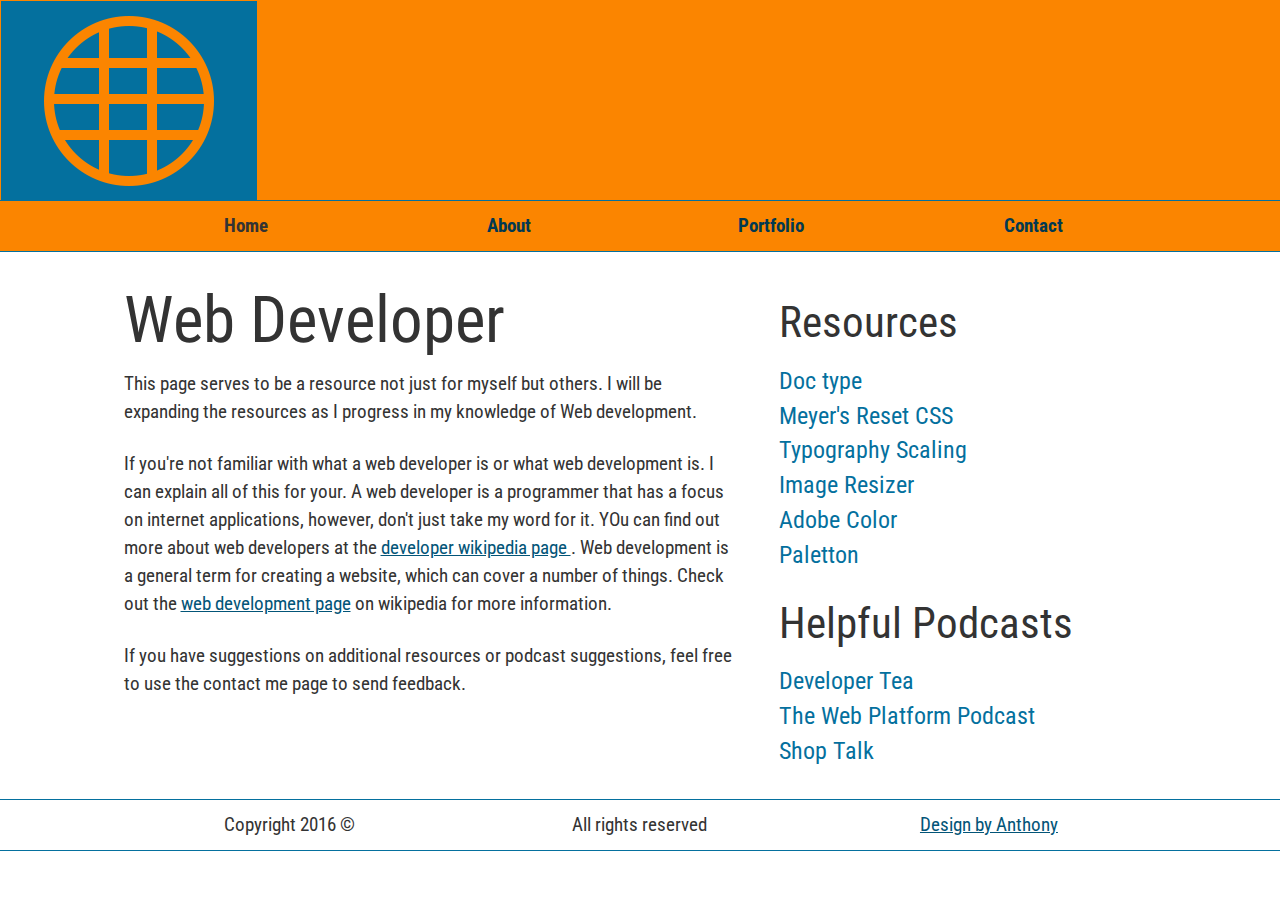
<file: Templates/index.html>
﻿<!doctype html>
<html lang="en">
    <head>
        <meta charset="UTF-8">
        <title>Home</title>

        <!--Remy Sharp Shim --> 
        <!--[if lte IE 9]> 
        <script src="https://oss.maxcdn.com/html5shiv/3.7.2/html5shiv.min.js" >
        </script> 
        <![endif]-->
        <link href="css/reset.css" type="text/css" rel="stylesheet">    
        <link href="css/styles.css" type="text/css" rel="stylesheet">    
		<meta name="viewport" content="width=device-width; initial-scale=1.0" > 

		<!-- font --> 
		<link href="https://fonts.googleapis.com/css?family=Roboto+Condensed" rel="stylesheet">
		<script src="https://ajax.googleapis.com/ajax/libs/jquery/1.7.2/jquery.min.js"></script>

		
    </head>
    <body>
        <header>
			<div id="head">
				<img src="images/logo.png" alt="logo">
			</div>
		</header>
		
		<nav>
			<ul>
				<li>
					Home
				</li>
				<li>
					<a href="about.html">
						About
					</a>
				</li>
				<li>
					<a href="portfolio.html">
						Portfolio
					</a>
				</li>
				<li>
					<a href="contact.html">
						Contact
					</a>
				</li>
			</ul>
		</nav>
<!--++++++++++ START MOBILE NAVIGATION ++++++++-->		
		<button class="nav-button">Toggle Navigation</button>
		<div class="mobile-logo"> 
			<a href="index.html" title="Home">
			<img src="images/logo-small.png" alt="small logo">
			</a>
		</div>
		
		<ul class="primary-nav">
			<li><a href="index.html">Home</a></li>
			<li><a href="about.html">About Us</a>
			</li>
			<li><a href="portfolio.html">Portfolio</a></li>
			<li><a href="contact.html">Contact</a></li>
		</ul>
        <script>
		$(document).ready(function(){
			$(".nav-button").click(function () {
			$(".nav-button,.primary-nav").toggleClass("open");
			});
		});
        </script>
<!--++++++++++ END MOBILE NAVIGATION ++++++++-->
		<div id="wrapper">
        
		
		<main>
			<h2 class="head">
				Web Developer
			</h2>
			
			<p>
				This page serves to be a resource not just for myself but others. I will be expanding the resources as I progress in my knowledge of Web development. 
			</p>
			
			<p>
				If you're not familiar with what a web developer is or what web development is. I can explain all of this for your. A web developer is a programmer that has a focus on internet applications, however, don't just take my word for it. YOu can find out more about web developers at the <a href="https://en.wikipedia.org/wiki/Web_developer">developer wikipedia page </a>. Web development is a general term for creating a website, which can cover a number of things. Check out the <a href="https://en.wikipedia.org/wiki/Web_development">web development page</a> on wikipedia for more information. 
			</p>
			<p>
				If you have suggestions on additional resources or podcast suggestions, feel free to use the contact me page to send feedback. 	
			</p>
		</main>
		
		
		<aside>
			<h3 class="head">
				Resources 
			</h3>
			<ul>
				<li>
					<a href="http://webdesignbyolga.com/central-web110-doc.php">
						Doc type
					</a>
				</li>
				<li>
					<a href="http://meyerweb.com/eric/tools/css/reset/">
						Meyer's Reset CSS
					</a>
				</li>
				<li>
					<a href="http://type-scale.com/">
						Typography Scaling
					</a>
				</li>
				<li>
					<a href="http://www.simpleimageresizer.com/">
						Image Resizer
					</a>
				</li>
				<li>
					<a href="https://color.adobe.com/create/color-wheel/">
						Adobe Color
					</a>
				</li>
				<li>
					<a href="http://paletton.com/">
						Paletton
					</a>
				</li>
			</ul>
			<h3 class="head">
				Helpful Podcasts
			</h3>
			<ul>
				<li>
					<a href="https://spec.fm/podcasts/developer-tea">
						Developer Tea
					</a>
				</li>
				<li>
					<a href="https://thewebplatform.libsyn.com/">
						The Web Platform Podcast
					</a>
				</li>
				<li>
					<a href="http://shoptalkshow.com/">
						Shop Talk
					</a>
				</li>
			</ul>

		</aside>
        </div>
		        <footer>
			<ul>
				<li>
					Copyright 2016 &copy; 
				</li>
				<li>
					All rights reserved 
				</li>
				<li>
					<a href="index.html">Design by Anthony</a>
				</li>					
			</ul>	

		</footer>
    </body>
</html>
</file>
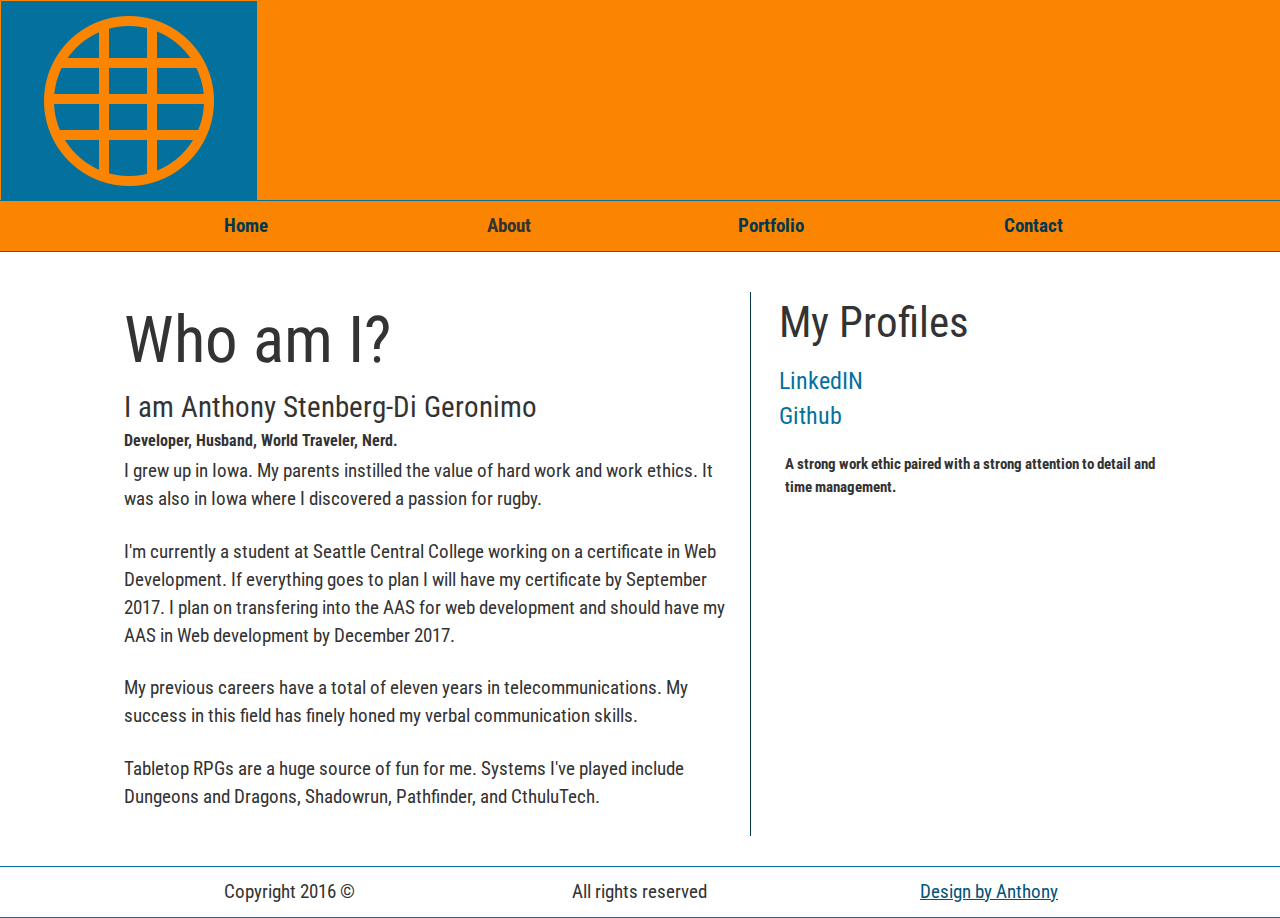
<file: Templates/about.html>
<!doctype html>
<html lang="en">
    <head>
        <meta charset="UTF-8">
        <title>About</title>

        <!--Remy Sharp Shim --> 
        <!--[if lte IE 9]> 
        <script src="https://oss.maxcdn.com/html5shiv/3.7.2/html5shiv.min.js" >
        </script> 
        <![endif]-->
        <link href="css/styles.css" type="text/css" rel="stylesheet">    
		<meta name="viewport" content="width=device-width; initial-scale=1.0" > 

		<!-- font --> 
		<link href="https://fonts.googleapis.com/css?family=Roboto+Condensed" rel="stylesheet">
		<script src="https://ajax.googleapis.com/ajax/libs/jquery/1.7.2/jquery.min.js"></script>
		<script>
		$(document).ready(function(){
			$(".nav-button").click(function () {
			$(".nav-button,.primary-nav").toggleClass("open");
			});    
		});
		</script>
		
    </head>
    <body>
        <header>
			<div id="head">
				<img src="images/logo.png" alt="logo">
			</div>
		</header>
		
		<nav>
			<ul>
				<li>
					<a href="index.html">
						Home
					</a>	
				</li>
				<li>
					About
				</li>
				<li>
					<a href="portfolio.html">
						Portfolio
					</a>
				</li>
				<li>
					<a href="contact.html">
						Contact
					</a>
				</li>
			</ul>
		</nav>
<!--++++++++++ START MOBILE NAVIGATION ++++++++-->		
		<button class="nav-button">Toggle Navigation</button>
		<div class="mobile-logo"> 
			<a href="index.html" title="Home">
			<img src="images/logo-small.png" alt="small logo">
			</a>
		</div>
		<ul class="primary-nav">
			<li><a href="index.html">Home</a></li>
			<li><a href="about.html">About Us</a>
			</li>
			<li><a href="portfolio.html">Portfolio</a></li>
			<li><a href="contact.html">Contact</a></li>
		</ul>
<!--++++++++++ END MOBILE NAVIGATION ++++++++-->		
		<div id="wrapper">
		<aside>
			<h3 class="head">
				My Profiles
			</h3>	
			<ul>
				<li>
					<a href="https://www.linkedin.com/in/stenbergdigeronimo">
						LinkedIN
					</a>
				</li>
				<li>
					<a href="https://github.com/AnthonySDi">
						Github
					</a>
				</li>
			</ul>
			<p class="aside">
				A strong work ethic paired with a strong attention to detail and time management.  			
			</p>
		</aside>
		
		<main id="about">
			<h2 class="head">
				Who am I?
			</h2>
			<h4>
				I am Anthony Stenberg-Di Geronimo
			</h4>
			<h5>
				Developer, Husband, World Traveler, Nerd. 
			</h5>
			<p  class="about">
				I grew up in Iowa. My parents instilled the value of hard work and work ethics. It was also in Iowa where I discovered a passion for rugby. 
			</p>
			<p class="about">
				I'm currently a student at Seattle Central College working on a certificate in Web Development. If everything goes to plan I will have my certificate by September 2017. I plan on transfering into the AAS for web development and should have my AAS in Web development by December 2017.
			</p>
			<p  class="about">
				My previous careers have a total of eleven years in telecommunications. My success in this field has finely honed my verbal communication skills. 
			</p>
			<p  class="about">
				Tabletop RPGs are a huge source of fun for me. Systems I've played include Dungeons and Dragons, Shadowrun, Pathfinder, and CthuluTech. 
			</p>
		</main>
		
		

        </div>
		<footer>
			<ul>
				<li>
					Copyright 2016 &copy; 
				</li>
				<li>
					All rights reserved 
				</li>
				<li>
					<a href="..index.html">Design by Anthony</a>
				</li>					
			</ul>
			
		</footer>
    </body>
</html>
</file>
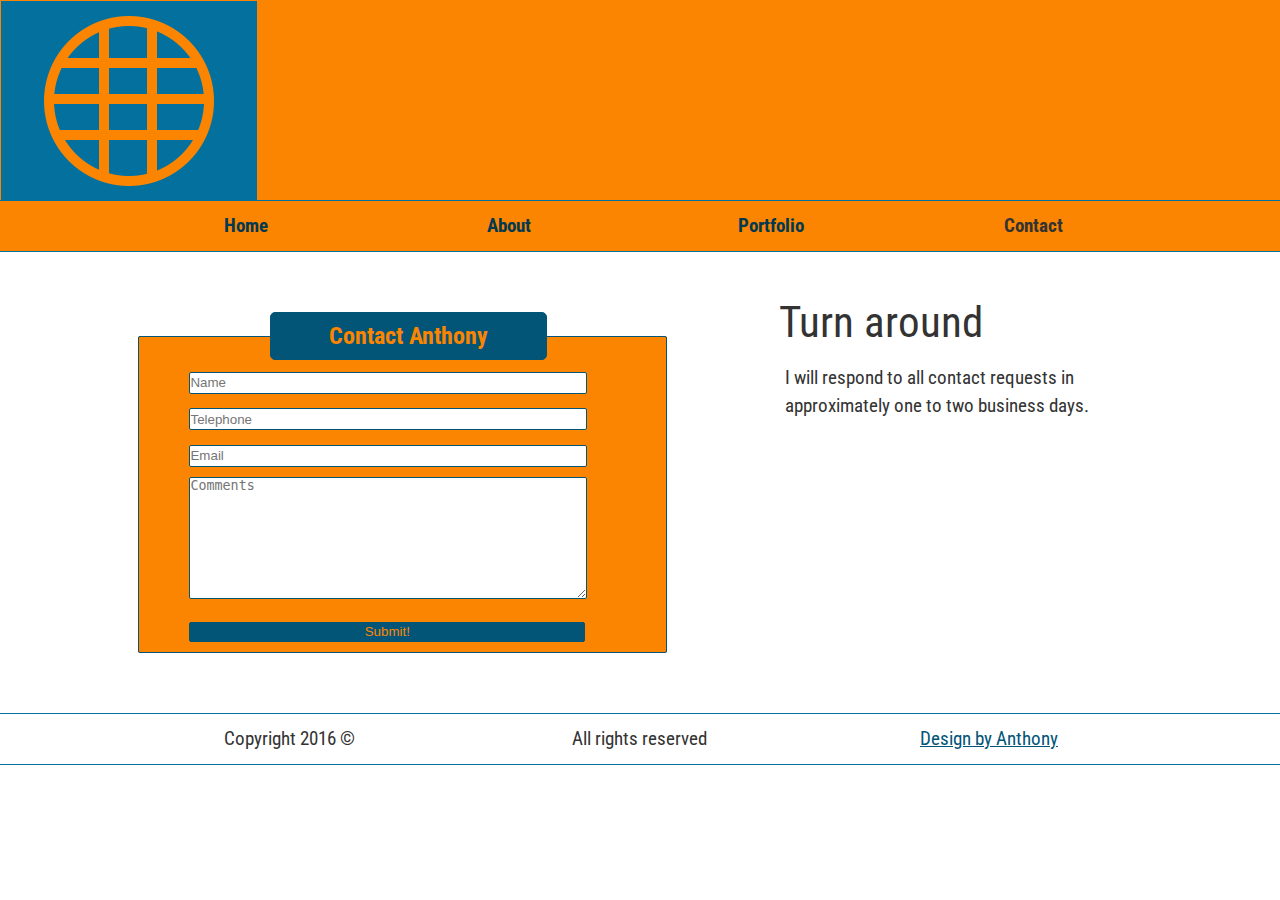
<file: Templates/contact.html>
<!doctype html>
<html lang="en">
    <head>
        <meta charset="UTF-8">
        <title>Contact</title>

        <!--Remy Sharp Shim --> 
        <!--[if lte IE 9]> 
        <script src="https://oss.maxcdn.com/html5shiv/3.7.2/html5shiv.min.js" >
        </script> 
        <![endif]-->
        <link href="css/styles.css" type="text/css" rel="stylesheet">    
		<meta name="viewport" content="width=device-width; initial-scale=1.0" > 

		<!-- font --> 
		<link href="https://fonts.googleapis.com/css?family=Roboto+Condensed" rel="stylesheet">
		<script src="https://ajax.googleapis.com/ajax/libs/jquery/1.7.2/jquery.min.js"></script>
		<script>
		$(document).ready(function(){
			$(".nav-button").click(function () {
			$(".nav-button,.primary-nav").toggleClass("open");
			});    
		});
		</script>
		
    </head>
    <body>
		<header>
			<div id="head">
				<img src="images/logo.png" alt="logo">
			</div>
		</header>
		
		<nav>
			<ul>
				<li>
					<a href="index.html">
						Home
					</a>
				</li>
				<li>
					<a href="about.html">
						About
					</a>
				</li>
				<li>
					<a href="portfolio.html">
						Portfolio
					</a>
				</li>
				<li>
					Contact
				</li>
			</ul>
		</nav>
<!--++++++++++ START MOBILE NAVIGATION ++++++++-->		
		<button class="nav-button">Toggle Navigation</button>
		<div class="mobile-logo"> 
			<a href="index.html" title="Home">
			<img src="images/logo-small.png" alt="small logo">
			</a>
		</div>
		<ul class="primary-nav">
			<li><a href="index.html">Home</a></li>
			<li><a href="about.html">About Us</a>
			</li>
			<li><a href="portfolio.html">Portfolio</a></li>
			<li><a href="contact.html">Contact</a></li>
		</ul>
<!--++++++++++ END MOBILE NAVIGATION ++++++++-->
	<div id="wrapper">
		<aside>
			<h3 class="head">
				Turn around
			</h3>	
			<p>
				I will respond to all contact requests in approximately one to two business days.
			</p>
		</aside>
		<main class="contact">
			<form action="formhandler.php" method="post">
				<fieldset>
					<legend> Contact Anthony </legend>
						<input type="text" Name="name" placeholder="Name">
						<input type="text" Name="telephone" placeholder="Telephone">
						<input type="email" Name="email" placeholder="Email">
						<textarea name="comments" rows="8" placeholder="Comments"></textarea>

<!-- ++++++++++ Submit button ++++++++ -->   	
						<input class="submit" type="submit" value="Submit!">
					</fieldset>
			</form>
			
		</main>
		
		
		</div>
		        
        <footer>
			<ul>
				<li>
					Copyright 2016 &copy; 
				</li>
				<li>
					All rights reserved 
				</li>
				<li>
					<a href="index.html">Design by Anthony</a>
				</li>					
			</ul>	
			
		</footer>
		</body>
</html>
</file>
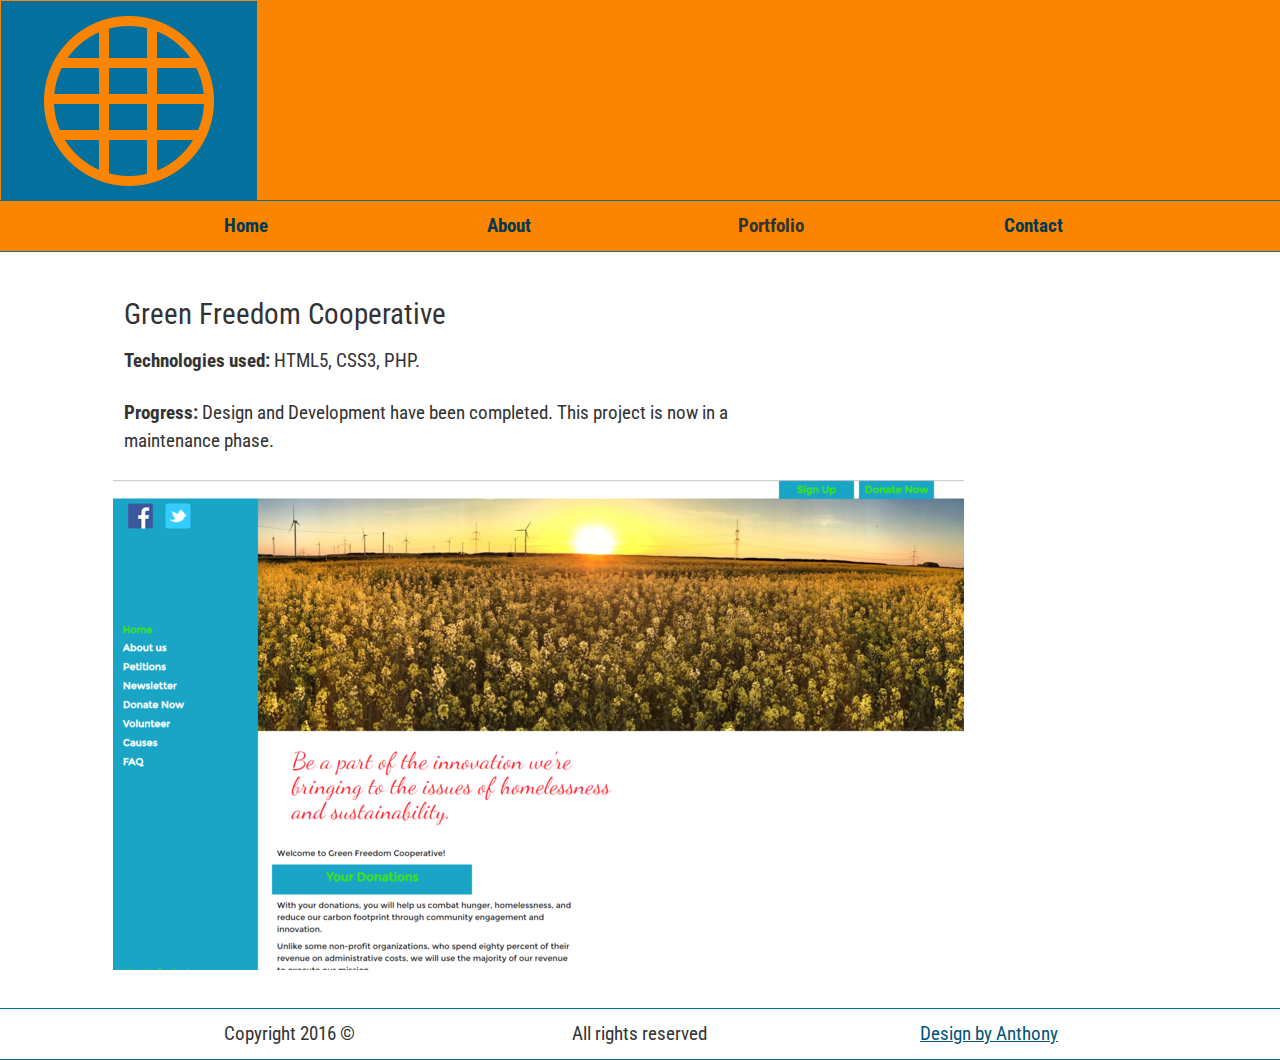
<file: Templates/portfolio.html>
<!doctype html>
<html lang="en">
    <head>
        <meta charset="UTF-8">
        <title>Portfolio</title>

        <!--Remy Sharp Shim --> 
        <!--[if lte IE 9]> 
        <script src="https://oss.maxcdn.com/html5shiv/3.7.2/html5shiv.min.js" >
        </script> 
        <![endif]-->
        <link href="css/styles.css" type="text/css" rel="stylesheet">    
		<meta name="viewport" content="width=device-width; initial-scale=1.0" > 

		<!-- font --> 
		<link href="https://fonts.googleapis.com/css?family=Roboto+Condensed" rel="stylesheet">
		<script src="https://ajax.googleapis.com/ajax/libs/jquery/1.7.2/jquery.min.js"></script>
		<script>
		$(document).ready(function(){
			$(".nav-button").click(function () {
			$(".nav-button,.primary-nav").toggleClass("open");
			});    
		});
		</script>
		
    </head>
    <body>
        <header>
			<div id="head">
				<img src="images/logo.png" alt="logo">
			</div>
		</header>
		
		<nav>
			<ul>
				<li>
					<a href="index.html">
						Home
					</a>
				</li>
				<li>
					<a href="about.html">
						About
					</a>
				</li>
				<li>
					Portfolio
				</li>
				<li>
					<a href="contact.html">
						Contact
					</a>
				</li>
			</ul>
		</nav>
<!--++++++++++ START MOBILE NAVIGATION ++++++++-->		
		<button class="nav-button">Toggle Navigation</button>
		<div class="mobile-logo"> 
			<a href="index.html" title="Home">
			<img src="images/logo-small.png" alt="small logo">
			</a>
		</div>

		<ul class="primary-nav">
			<li><a href="index.html">Home</a></li>
			<li><a href="about.html">About Us</a>
			</li>
			<li><a href="portfolio.html">Portfolio</a></li>
			<li><a href="contact.html">Contact</a></li>
		</ul>
<!--++++++++++ END MOBILE NAVIGATION ++++++++-->
		<div id="wrapper">
  
		
		<main>
			<h4 class="head">
				Green Freedom Cooperative
			</h4>
			
			<p>
				<strong>Technologies used:</strong> HTML5, CSS3, PHP.
			</p>
			<p>
				<strong>Progress:</strong> Design and Development have been completed. This project is now in a maintenance phase.
			</p>
			<img class="port-img" src="images/gfc.png" alt="Image of client website">
			
			<img class="small-port-img" src="images/gfc-smaller.png" alt="Image of client website">
		</main>
		</div>
        <footer>
			<ul>
				<li>
					Copyright 2016 &copy; 
				</li>
				<li>
					All rights reserved 
				</li>
				<li>
					<a href="index.html">Design by Anthony</a>
				</li>					
			</ul>	
		
		</footer>
    </body>
</html>
</file>
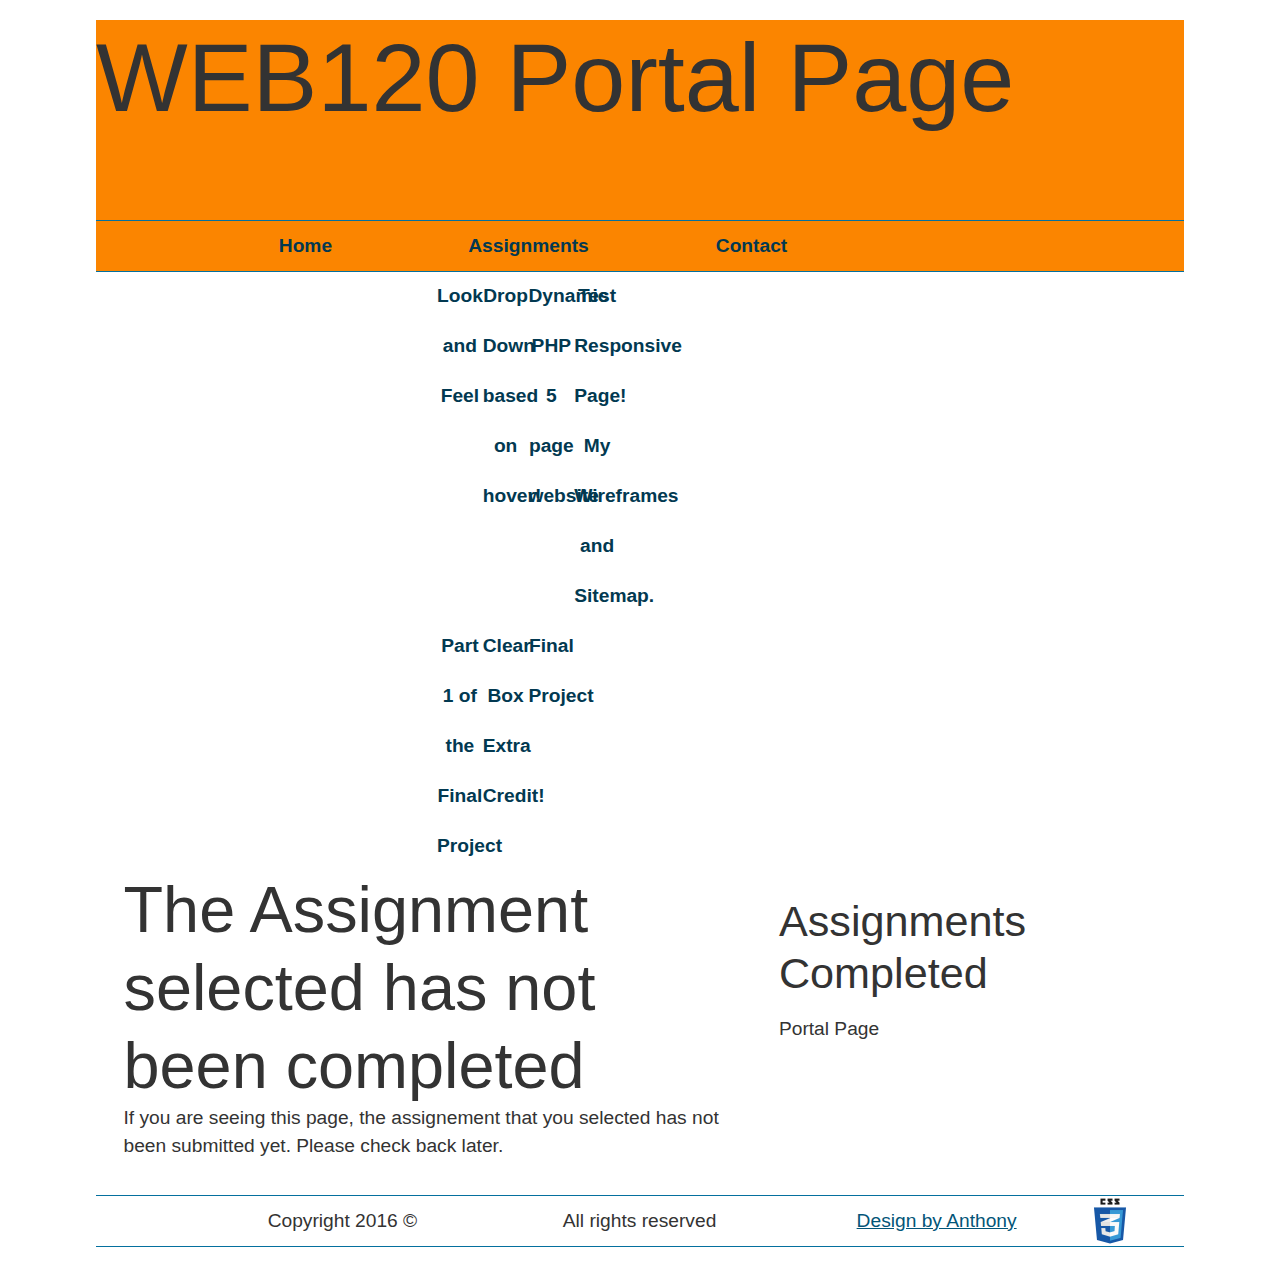
<file: Templates/submitted.html>
<!doctype html>
<html lang="en">
	<head>
		<meta charset="UTF-8">
		<title>Assignment Not Completed</title>

		<!--Remy Sharp Shim --> 
		<!--[if lte IE 9]> 
			<script src="https://oss.maxcdn.com/html5shiv/3.7.2/html5shiv.min.js" >
			</script> 
		<![endif]-->
		<!-- CSS is linked -->
			<link href="css/reset.css" type="text/css" rel="stylesheet">
			<link href="css/styles.css" type="text/css" rel="stylesheet">
	</head>
	<body>

		<div id="wrapper">
			<header>
				<h1 id="H">
					WEB120 Portal Page
				</h1>
			</header>
			<nav>
				<ul>
					<li>
						<a href="index.html">
							Home
						</a>
					</li>
					<li>
						<a href="assignments.html">	
							Assignments
						</a>
						<ul class="sub-nav">
							<li>
								<a href="assignment2/index.html">Look and Feel</a>
							</li>
							<li>
								<a href="index.html">Drop Down based on hover!</a>
							</li>
							<li>
								<a href="assignment4/index.php">Dynamic PHP 5 page website</a>
							</li>
							<li>
								<a href="test/index.html">Test</a>
							</li>
							<li>
								<a href="assignment6/index.html">Responsive Page!</a>
							</li>
							<li>
								<a href="wiresite.html">My Wireframes and Sitemap.</a>
							</li>
							<li>
								<a href="submitted.html">Part 1 of the Final Project</a>
							</li>
							<li>
								<a href="submitted.html">Clear Box Extra Credit!</a>
							</li>
							<li>
								<a href="submitted.html">Final Project</a>
							</li>	
						</ul>
					</li>
					<li>
						<a href="contact.html">Contact</a>
					</li>					
				</ul>
			</nav>

			<main>
				<h2>
					The Assignment selected has not been completed
				</h2>
				
				<p>
					If you are seeing this page, the assignement that you selected has not been submitted yet. Please check back later.
				</p>
			</main>
			
			<aside> 
				<h3>
					Assignments Completed
				</h3>
				<ul id="completion">
					<li>
						Portal Page
					</li>
				</ul>
			</aside>
			
			
			<footer>
				<ul>
					<li>
						Copyright 2016 &copy; 
					</li>
					<li>
						All rights reserved 
					</li>
					<li>
						<a href="../index.html">Design by Anthony</a>
					</li>					
				</ul>
				<a href="https://jigsaw.w3.org/css-validator/validator?uri=http%3A%2F%2Fanthonydevelopedthis.com%2Fweb120%2Fsubmitted.html&profile=css3&usermedium=all&warning=1&vextwarning=&lang=en" title="Click here to see validation of CSS">
					<img id="css" src="images/cssbadge.png" alt="CSS Validation">
				</a>	
				<a href="https://validator.w3.org/nu/?doc=http%3A%2F%2Fanthonydevelopedthis.com%2Fweb120%2Fsubmitted.html" title="Click here to see validation of HTML">
					<img id="html" src="images/htmlbadge.png" alt="HTML Validation">
				</a>				
			</footer>	
		</div>
	</body>
</html>
</file>
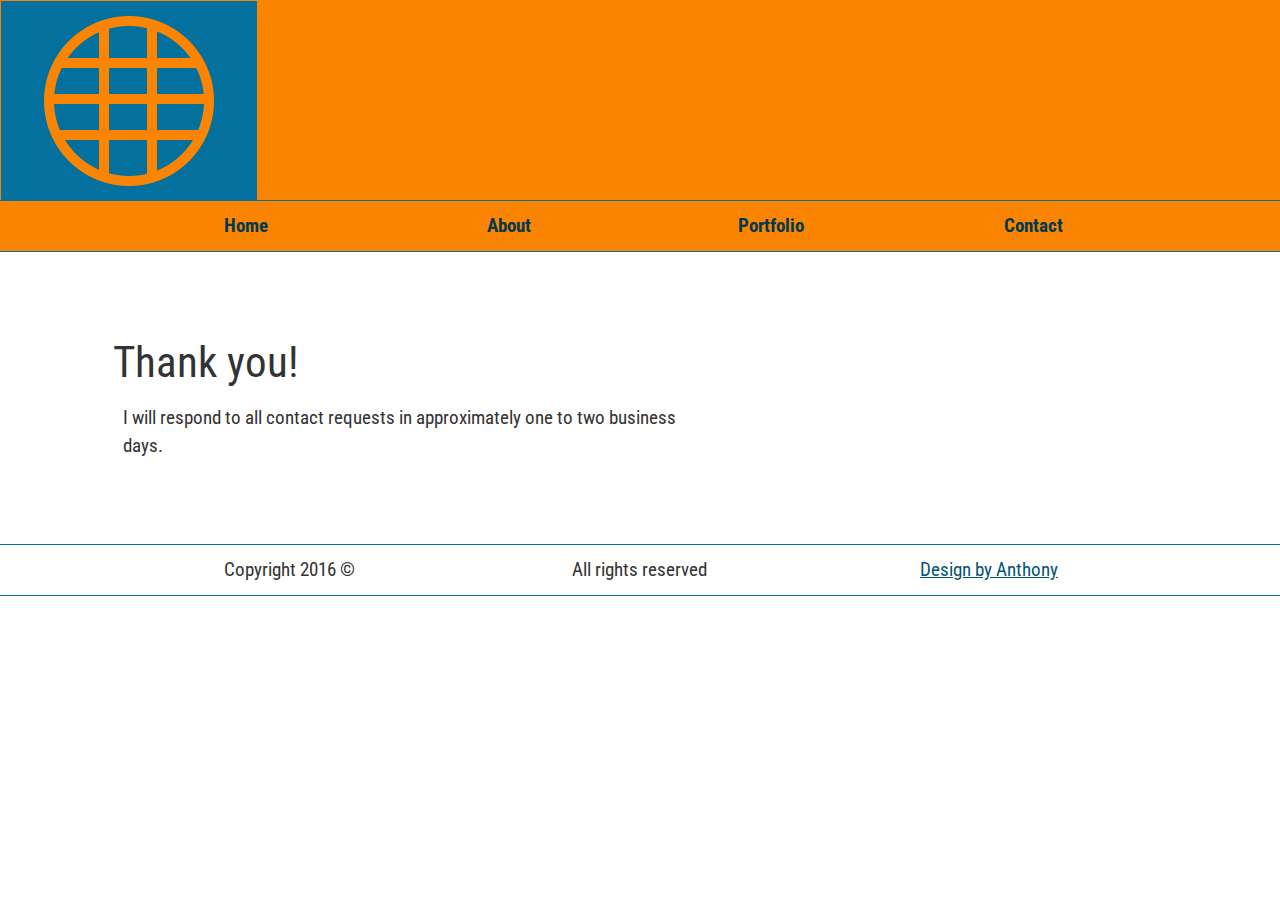
<file: Templates/thanks.html>
<!doctype html>
<html lang="en">
    <head>
        <meta charset="UTF-8">
        <title>Contact</title>

        <!--Remy Sharp Shim --> 
        <!--[if lte IE 9]> 
        <script src="https://oss.maxcdn.com/html5shiv/3.7.2/html5shiv.min.js" >
        </script> 
        <![endif]-->
        <link href="css/styles.css" type="text/css" rel="stylesheet">    
		<meta name="viewport" content="width=device-width; initial-scale=1.0" > 

		<!-- font --> 
		<link href="https://fonts.googleapis.com/css?family=Roboto+Condensed" rel="stylesheet">
		<script src="https://ajax.googleapis.com/ajax/libs/jquery/1.7.2/jquery.min.js"></script>
		<script>
		$(document).ready(function(){
			$(".nav-button").click(function () {
			$(".nav-button,.primary-nav").toggleClass("open");
			});    
		});
		</script>
		
    </head>
    <body>
        <header>
			<div id="head">
				<img src="images/logo.png" alt="logo">
			</div>
		</header>
		
		<nav>
			<ul>
				<li>
					<a href="index.html">
						Home
					</a>
				</li>
				<li>
					<a href="about.html">
						About
					</a>
				</li>
				<li>
					<a href="portfolio.html">
						Portfolio
					</a>
				</li>
				<li>
					<a href="contact.html">
						Contact
					</a>	
				</li>
			</ul>
		</nav>
<!--++++++++++ START MOBILE NAVIGATION ++++++++-->		
		<button class="nav-button">Toggle Navigation</button>
		<div class="mobile-logo"> 
			<a href="index.html" title="Home">
			<img src="images/logo-small.png" alt="small logo">
			</a>
		</div>
		<ul class="primary-nav">
			<li><a href="index.html">Home</a></li>
			<li><a href="about.html">About Us</a>
			</li>
			<li><a href="portfolio.html">Portfolio</a></li>
			<li><a href="contact.html">Contact</a></li>
		</ul>
<!--++++++++++ END MOBILE NAVIGATION ++++++++-->

	<div id="wrapper">

		
		<main class="contact">
			<h3 class="head">
				Thank you!
			</h3>	
			<p>
				I will respond to all contact requests in approximately one to two business days.
			</p>
		</main> 
        </div>
		        <footer>
			<ul>
				<li>
					Copyright 2016 &copy; 
				</li>
				<li>
					All rights reserved 
				</li>
				<li>
					<a href="index.html">Design by Anthony</a>
				</li>					
			</ul>
			
		</footer>
        
    </body>
</html>
</file>
<file: Templates/css/styles.css>
/* ++++++ Palette http://paletton.com/#uid=20C0u0kKdvvoeMDwKKNKxnTNFga  ++++++ */

/* ++++++    Main Color - Orange      ++++++ */
/* ++++++ Main: #FB8500               ++++++ */
/* ++++++ Lighter: #FFA43E            ++++++ */
/* ++++++ Darker: #BE6400             ++++++ */
/* ++++++ Darkest: #814400            ++++++ */
/* ++++++ Almost the same: FF8700     ++++++ */

/* ++++++ Complimentary color - Blue  ++++++ */
/* ++++++ Main: #04709E               ++++++ */
/* ++++++ Lighter: #0993CF            ++++++ */
/* ++++++ Lightest: #3BA7D5           ++++++ */
/* ++++++ Darker: #035578             ++++++ */
/* ++++++ Darkest: #023951            ++++++ */



* {
	padding: 0;
	margin: 0;
	}
	
/*+++++			body & Wrapper		+++++*/	


body {
  background: white;
  font-family: 'Roboto Condensed', sans-serif;
  font-weight: 400;
  line-height: 1.45;
  color: #333;
		font-size: 1em;
	}

div#wrapper {
	margin: 20px auto;
	/*width: 940px;*/
	width: 80%;
	max-width: 1100px;
	overflow: hidden;
	}


/*+++++ header +++++*/

header {
	height: 200px;
	background: #FB8500;
	
	}
div#head{
	height: 200px;
	/*width: 200px;*/
	width: 20%;
	min-width: 200px;
	background: #04709E;
	border-top: 1px solid #FB8500;
	border-left: 1px solid #FB8500;
}

div#head img {
	display: block;
	margin: 0 auto;
}

/*+++++ Nav +++++*/
nav {
	height: 50px;
	background: #FB8500;
	border-top: 1px solid #04709E;
	border-bottom: 1px solid #04709E;
	line-height: 50px;
	}
nav ul {
	margin: 0 auto;
	list-style-type: none;
	width: 82%;
	max-width: 1150px;
}	
nav li {
	float: left;
	width: 25%;
	text-align: center;
	font-weight: bold;
}	
nav a {
	text-decoration: none;
	color: #023951;
}	
nav li a:hover {
	display: block;
	background: #04709E;
	color: #FB8500;
}

.nav-button,
.primary-nav,
.mobile-logo {
	display: none;
}
/*+++++  Main  +++++*/
main {
	/*margin: 0 10px 10px 10px;*/
	margin: 0 1.595745% 10px 1.595745%;
	/*width: 550px;*/
	width: 58.510638%;
	float: left;
}

h5 {
Margin: 5px 0 5px 0;
	
}

main.contact {
	margin-top: 40px;
	margin-bottom: 40px;
	/*width: 500px;*/
	width: 53.191489%;
	
}

main#about {
	border-right: 1px solid #023951;
	margin-top: 20px;	
	} /*+++++  To make the style of the about page look a little different  +++++*/

.about {
	/*margin-right: 15px;*/
	margin-right: 1.595745%;
}

.port-img{
	width: auto;
	height: auto;
}
.small-port-img{
	display: none;
}

/*+++++  aside  +++++*/
aside {
	/*width: 350px;*/
	width: 37.234043%;
	
	margin-bottom: 10px;
	float: right;
}

aside ul {
	list-style-type: none;
}

aside a {
	text-decoration: none;
	font-size: 125%;
	color: #04709E;
}
aside a:hover {
	text-decoration: none;
	font-size: 125%;
	color: #814400;
	background: #04709E;
}

p.aside {
	margin-top: 20px;
	font-size: 80%;
	font-weight: bold;
}


/*+++++  footer  +++++*/

footer {
	height: 50px;
	clear: both;
	line-height: 50px;
	border-top: 1px solid #04709E;
	border-bottom: 1px solid #04709E;
	margin-top: 20px;
}

footer ul {
	list-style-type: none;
	width: 82%;
	margin: 0 auto;
}	
footer li {
	float: left;
	width: 33.3%;
	text-align: center;
}	
/*+++++			contact form		+++++*/	
form {
	/*margin: 0 40px 0 40px;*/
	margin: 0 4.255319% 0 4.255319%;
}
	
fieldset,
input,
textarea {
	border: 1px solid #035578 ;	
	}

legend {
	border: 1px solid #035578 ;
	border-radius: 5px;
	font-weight: bold;
	font-size: 125%;
	background: #035578; 
	color: #FB8500;
	/*margin-left: 10px;*/
	margin-left: 1.06383%;
	/*padding: 5px;*/
	padding: 1.06383%;
	margin-bottom: 7px;
	width: 25%;
	}

textarea {
	/*margin-left: 50px;*/
	margin-left: 5.319149%;
	border-radius: 2px;
	width: 80%;
	margin-bottom:10px;
	}
input  {
	/*margin-left:50px;*/
	margin-left: 5.319149%;
	border-radius: 2px;
	width: 75%;
	height: 20px;
	margin-bottom: 10px;
}	

input.submit{
	/*margin-left: 50px;*/
	margin-left: 5.319149%;
	background: #035578;
	color: #FB8500;
	border-radius: 2px;
	/*padding: 2px;*/
	padding: .212766%;
	height: 20px;
	width: 75%;
	
}
fieldset {
	background: #FB8500;
	border-radius: 2px;
}
textarea {
	width: 75%;
	}	

/*+++++			Topography		+++++*/	




p {margin-bottom: 1.3em;}

h1, h2, h3, h4 {
  font-weight: inherit;
  line-height: 1.2;
}

h1 {
  margin-top: 0;
  font-size: 5.063em;
}

h2 {
	font-size: 3.375em;
	}

h3 {
	font-size: 2.25em;
	margin-top: 25px;
	margin-bottom: 15px;
	}

h4 {
	font-size: 1.5em;
	}

small, .font_small {
	font-size: 0.667em;
	}


h2.head {
	Margin: 10px 0 10px 0;
}
h3.head {
	Margin: 25px 0 15px 0;
}
h4.head {
	Margin: 25px 0 15px 0;
}

a{
	color: #035578;
	
}


@media screen and (min-width: 1400px){
	
	body{
		font-size: 130%;
	}
p {
		padding: 0 1.595745% 0 1.595745%;
	}
main {
	/*margin: 0 15px 10px 15px;*/
	margin: 0 1.595745% 10px 1.595745%;
	/*width: 550px;*/
	/*width: 58.510638%;*/
	width: 55%;	
	float: left;
}

h2,
h4,
h5 {
	padding: 0 1.595745% 0 1.595745%;
}
legend {
	width: 50%;
	text-align: center;
}
input,
input.submit,
textarea {
	/*margin-left: 90px;*/
	margin-left: 9.5744680%;
	/*margin-left: 80px;
	margin-left: 8.510638%;*/
	/*margin-left: 70px;
	margin-left: 7.446808%;*/
	/*margin-left: 60px;
	margin-left: 6.382978%;*/
}
.nav-button,
.primary-nav,
.mobile-logo {
	display: none;
} /* ++++++++ End of 1400 ++++++++++++*/
}

@media screen and (max-width: 1399px) {
body{
	font-size: 120%;

}
p {
		padding: 0 1.595745% 0 1.595745%;
}
h2,
h4,
h5 {
	padding: 0 1.595745% 0 1.595745%;
}

div#wrapper {
	width: 85%;
}

legend {
	width: 50%;
	text-align: center;
}
input,
input.submit,
textarea {
	/*margin-left: 90px;*/
	margin-left: 9.5744680%;
	/*margin-left: 80px;
	margin-left: 8.510638%;*/
	/*margin-left: 70px;
	margin-left: 7.446808%;*/
	/*margin-left: 60px;
	margin-left: 6.382978%;*/
}
.nav-button,
.primary-nav,
.mobile-logo {
	display: none;
}	
} /* ++++++++++End of min 1399+++++++++ */

@media screen and (max-width: 1000px) {
body{
	font-size: 115%;
}
div#wrapper {
	width: 92%;
}
p {
		padding: 0 1.06383% 0 1.06383%;
}
h2,
h4,
h5 {
	padding: 0 1.06383% 0 1.06383%;
}	
nav ul {
	width: 94%;
}	
footer ul {
	width: 94%;
}	

input,
input.submit,
textarea {
	/*margin-left: 90px;*/
	margin-left: 9.5744680%;
	/*margin-left: 80px;
	margin-left: 8.510638%;*/
	/*margin-left: 70px;
	margin-left: 7.446808%;*/
	/*margin-left: 60px;
	margin-left: 6.382978%;*/
}	
} /* +++++++ End of max width 1000 ++++++++ */

@media screen and (max-width: 800px) {
body{
	font-size: 110%;
}	

div#wrapper {
	width: 95%;
}	
input,
input.submit{
	height: 25px;
}
input,
input.submit,
textarea {
	/*margin-left: 90px;*/
	margin-left: 9.5744680%;
	/*margin-left: 80px;
	margin-left: 8.510638%;*/
	/*margin-left: 70px;
	margin-left: 7.446808%;*/
	/*margin-left: 60px;
	margin-left: 6.382978%;*/
}	

port-img{
	display: none;
}

small-port-img{
	display: block;
}
	
}

@media screen and (max-width: 700px) {
body{
	font-size: 100%;
}
aside {
	width: auto;
	float: none;
}		
main {
	width: auto;
	float: none;
}	
nav,
header {
	display: none;
}

h3,
ul {
	padding: 0 1.06383% 0 1.06383%;
}
legend {
	width: 50%;
	text-align: center;
}
main.contact {
	margin-top: 20px;
	margin-bottom: 20px;
	/*width: 500px;*/
	width: auto;
}

input,
input.submit{
	height: 35px;
}
input,
input.submit,
textarea {
	/*margin-left: 90px;*/
	margin-left: 9.5744680%;
	/*margin-left: 80px;
	margin-left: 8.510638%;*/
	/*margin-left: 70px;
	margin-left: 7.446808%;*/
	/*margin-left: 60px;
	margin-left: 6.382978%;*/
}
footer {
	height: 150px;	
}
footer li {
	float: none;
	width: auto;
}
port-img{
	display: none;
}

small-port-img{
	display: block;
}
	

/* Navigation Button
	-------------------------------------------------------- */
	.mobile-logo {
		display: block;
		position: absolute;
		top: 3px;
		left: 7px;
		z-index: 1020 !important;
		
	}
	.nav-button {
		display: block;
		position: absolute;
		top: 7px;
		right: 7px;
		width: 50px;
		height: 35px;
		background: url('../images/menu-icon-large.png'), linear-gradient(to bottom, rgba(0,0,0,0), rgba(0,0,0,.2));
		background-position: center center;
		background-repeat: no-repeat;
		background-size: 21px, 100%;
		cursor: pointer;
		border: 0 none;
		border-bottom: 1px solid rgba(255,255,255,.1);
		box-shadow: 0 0 4px rgba(0,0,0,.7) inset;
		border-radius: 5px;
		z-index: 999;
		text-indent: -9999px;
	}

	.nav-button:hover {
		background-color: rgba(0,0,0,.1);
	}
	.nav-button.open {
		background: url('../images/close-icon-large.png'), linear-gradient(to bottom, rgba(0,0,0,0), rgba(0,0,0,.2));
		background-position: center center;
		background-repeat: no-repeat;
		background-size: 21px, 100%;
	}

	/* Navigation Bar
	-------------------------------------------------------- */
	.mobile-logo {
		float: right;
		z-index: 2;
		
	}
	body { padding-top: 50px; }

	.primary-nav {
		width: 100%;
		float: none;
		background-color: #FB8500; /* change the menu color */
		background-image: linear-gradient(to bottom, rgba(0,0,0,0), rgba(0,0,0,.2));
		display: block;
		height: 50px;
		margin: 0;
		padding: 0;
		overflow: hidden;
		box-shadow: 0 1px 2px rgba(0,0,0,.6);
		position: absolute;
		top: 0px;
		left: 0px;
		z-index: 998;
		clear: both;
	}
	.primary-nav li {
		display: none;
		width: 100%;
		font-family: 'Roboto Condensed', sans;
	}
	.primary-nav li a {
		display: block;
		width: 90%;
		padding: 10px 5%;
		font-size: 14px;
		font-weight: bold;
		text-shadow: -1px -1px 0 rgba(0,0,0,.15);
		color: white;
		text-decoration: none;
		border-bottom: 1px solid rgba(0,0,0,.2);
		border-top: 1px solid rgba(255,255,255,.1);
	}
	.primary-nav li a:hover {
		background-color: rgba(0,0,0,.5);
		border-top-color: transparent;
	}
	.primary-nav > li:first-child {
		border-top: 1px solid rgba(0,0,0,.2);
	}

	/* Toggle the navigation bar open  */

	.primary-nav.open {
		height: auto;
		padding-top: 50px;
	}
	.primary-nav.open li {
		display: block;
	}

	/* Submenus – optional .parent class indicates dropdowns */

	.primary-nav > li:hover > a {
		background: rgba(0,0,0,.5);
		border-bottom-color: transparent;
	}
	.primary-nav li.parent > a:after {
		content: "▼";
		color: rgba(255,255,255,.5);
		float: right;
	}
	.primary-nav li.parent > a:hover {
		background: rgba(0,0,0,.75);
	}
	.primary-nav li ul {
		display: none;
		background: rgba(0,0,0,.5);
		border-top: 0 none;
		padding: 0;
	}
	.primary-nav li ul a {
		border: 0 none;
		font-size: 12px;
		padding: 10px 5%;
		font-weight: normal;
	}
	.primary-nav li:hover ul {
		display: block;
		border-top: 0 none;
	}

 /* End Mobile Styles */
	
}  /* +++++++ end max width 700 ++++++++ */

@media only screen and (min-width : 320px) and (max-width : 600px){
body{
	font-size: 100%;
}
aside {
	width: auto;
	float: none;
}		
main {
	width: auto;
	float: none;
}	
nav,
header {
	display: none;
}

h3,
ul {
	padding: 0 1.06383% 0 1.06383%;
}
legend {
	width: 50%;
	text-align: center;
}
main.contact {
	margin-top: 20px;
	margin-bottom: 20px;
	/*width: 500px;*/
	width: auto;
	
}

input,
input.submit{
	height: 50px;
}
input,
input.submit,
textarea {
	/*margin-left: 90px;*/
	margin-left: 9.5744680%;
	/*margin-left: 80px;
	margin-left: 8.510638%;*/
	/*margin-left: 70px;
	margin-left: 7.446808%;*/
	/*margin-left: 60px;
	margin-left: 6.382978%;*/
}
footer {
	height: 150px;	
}
footer li {
	float: none;
	width: auto;
}
port-img{
	display: none;
}

small-port-img{
	display: block;
	max-width: 100%;
	height: auto;
}
	

/* Navigation Button
	-------------------------------------------------------- */
	.mobile-logo {
		display: block;
		position: absolute;
		top: 5px;
		left: 14px;
		z-index: 1020 !important;	
	}
	.mobile-logo img{
		width: 50px;
		height: 50px;
	}

	.nav-button {
		display: block;
		position: absolute;
		top: 5px;
		right: 14px;
		width: 75px;
		height: 50px;
		background: url('../images/menu-icon-large.png'), linear-gradient(to bottom, rgba(0,0,0,0), rgba(0,0,0,.2));
		background-position: center center;
		background-repeat: no-repeat;
		background-size: 21px, 100%;
		cursor: pointer;
		border: 0 none;
		border-bottom: 1px solid rgba(255,255,255,.1);
		box-shadow: 0 0 4px rgba(0,0,0,.7) inset;
		border-radius: 5px;
		z-index: 999;
		text-indent: -9999px;
	}

	.nav-button:hover {
		background-color: rgba(0,0,0,.1);
	}
	.nav-button.open {
		background: url('../images/close-icon-large.png'), linear-gradient(to bottom, rgba(0,0,0,0), rgba(0,0,0,.2));
		background-position: center center;
		background-repeat: no-repeat;
		background-size: 21px, 100%;
	}

	/* Navigation Bar
	-------------------------------------------------------- */
	.mobile-logo {
		float: right;
		z-index: 2;
		
	}
	body { padding-top: 15%; }

	.primary-nav {
		width: 100%;
		float: none;
		background-color: #FB8500; /* change the menu color */
		background-image: linear-gradient(to bottom, rgba(0,0,0,0), rgba(0,0,0,.2));
		display: block;
		height: 10%;
		margin: 0;
		padding: 0;
		overflow: hidden;
		box-shadow: 0 1px 2px rgba(0,0,0,.6);
		position: absolute;
		top: 0px;
		left: 0px;
		z-index: 998;
		clear: both;
	}
	.primary-nav li {
		display: none;
		width: 100%;
		font-family: 'Roboto Condensed', sans;
	}
	.primary-nav li a {
		display: block;
		width: 90%;
		padding: 10px 5%;
		font-size: 2em;
		font-weight: bold;
		text-shadow: -1px -1px 0 rgba(0,0,0,.15);
		color: white;
		text-decoration: none;
		border-bottom: 1px solid rgba(0,0,0,.2);
		border-top: 1px solid rgba(255,255,255,.1);
	}
	.primary-nav li a:hover {
		background-color: rgba(0,0,0,.5);
		border-top-color: transparent;
	}
	.primary-nav > li:first-child {
		border-top: 1px solid rgba(0,0,0,.2);
	}

	/* Toggle the navigation bar open  */

	.primary-nav.open {
		height: auto;
		padding-top: 15%;
	}
	.primary-nav.open li {
		display: block;
	}

	/* Submenus – optional .parent class indicates dropdowns */

	.primary-nav > li:hover > a {
		background: rgba(0,0,0,.5);
		border-bottom-color: transparent;
	}
	.primary-nav li.parent > a:after {
		content: "▼";
		color: rgba(255,255,255,.5);
		float: right;
	}
	.primary-nav li.parent > a:hover {
		background: rgba(0,0,0,.75);
	}
	.primary-nav li ul {
		display: none;
		background: rgba(0,0,0,.5);
		border-top: 0 none;
		padding: 0;
	}
	.primary-nav li ul a {
		border: 0 none;
		font-size: 12px;
		padding: 10px 5%;
		font-weight: normal;
	}
	.primary-nav li:hover ul {
		display: block;
		border-top: 0 none;
	}

 /* End Mobile Styles */
	
}  /* ++++++ End mobile ++++++ */
</file>
